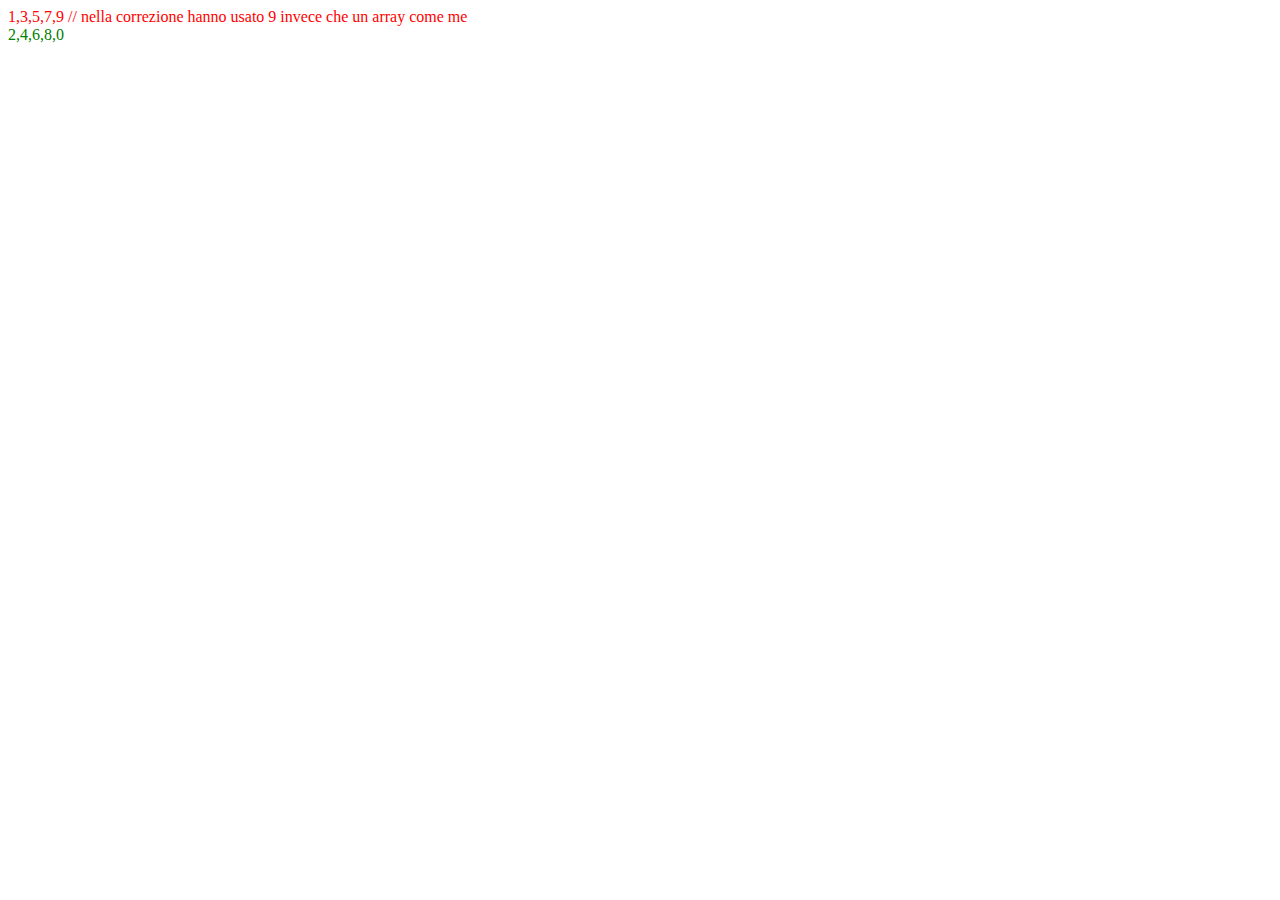
<file: 2/index.html>
<!DOCTYPE html>
<html lang="en">
<head>
  <meta charset="UTF-8">
  <meta name="viewport" content="width=device-width, initial-scale=1.0">
  <meta http-equiv="X-UA-Compatible" content="ie=edge">
  <title>es 2 con ES6</title>
  <link rel="stylesheet" href="css/style.css">
</head>
<body>
  <div id="red"></div>
  <div id="green"></div>
  <script src="js/script.js" charset="utf-8"></script>
</body>
</html>
</file>
<file: 2/css/style.css>
.red{
  color: red;
}

.green{
  color: green;
}
</file>
